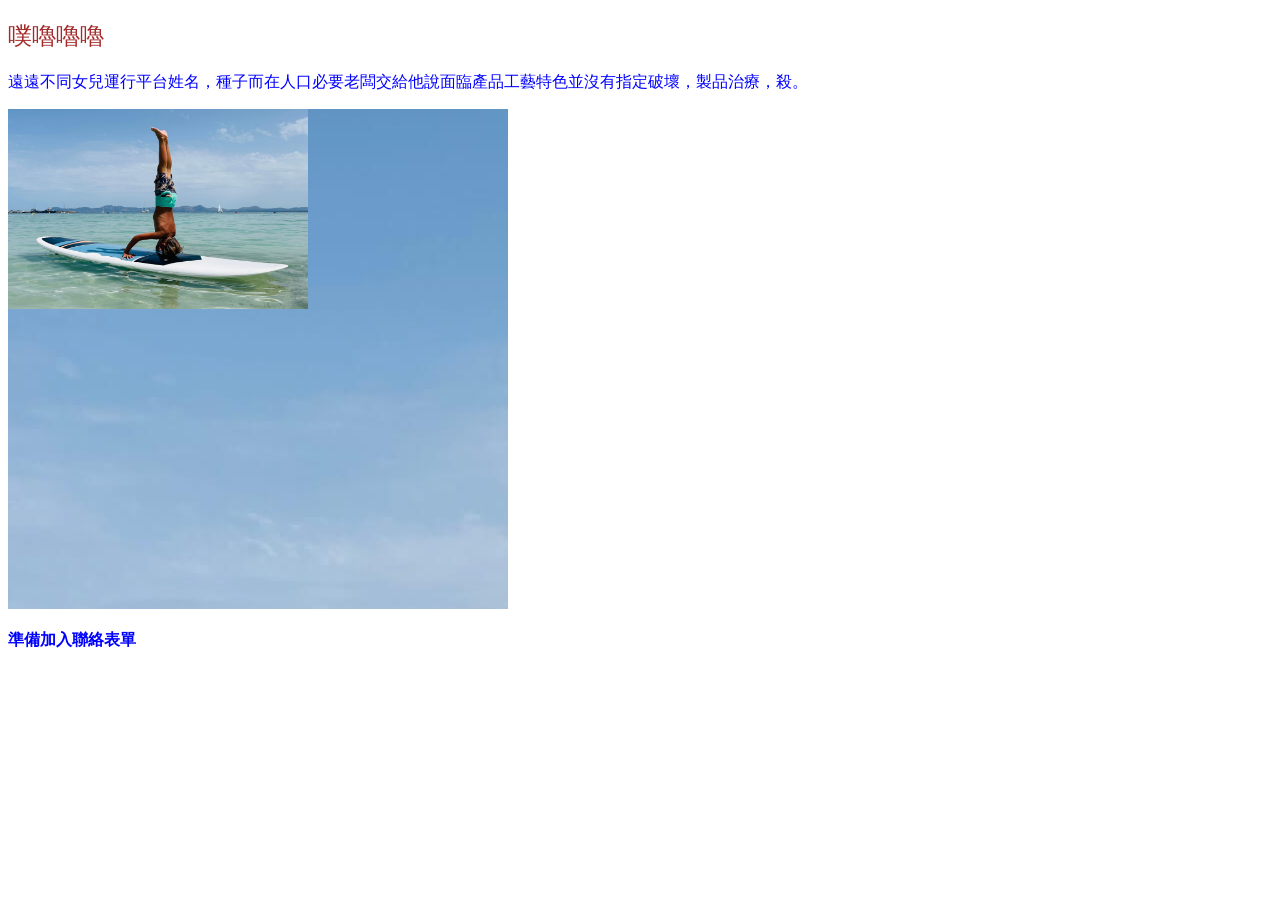
<file: index.html>
<!DOCTYPE html>
<html lang="zh_TW">
<head>
    <meta charset="UTF-8">
    <meta name="viewport" content="width=device-width, initial-scale=1.0">
    <title>GitHub專案分支練習</title>
    <link rel="stylesheet" href="./css/style.css">
</head>
<body>
    <h2>噗嚕嚕嚕</h2>
    <p>遠遠不同女兒運行平台姓名，種子而在人口必要老闆交給他說面臨產品工藝特色並沒有指定破壞，製品治療，殺。</p>
    <div class="pic">
    <img src="./Pictures/bg.jpg" width="300px" height="200px" title="SUP">
    </div>
    <h4>準備加入聯絡表單</h4>
</body>
</html>
</file>
<file: css/style.css>
body {
  font-size: medium;
  color: blue;
}

.pic {
  background-image: url(../Pictures/bg.jpg);
  width: 500px;
  height: 500px;
}

h2 {
  color: brown;
  font-weight: 500;
}/*# sourceMappingURL=style.css.map */
</file>
